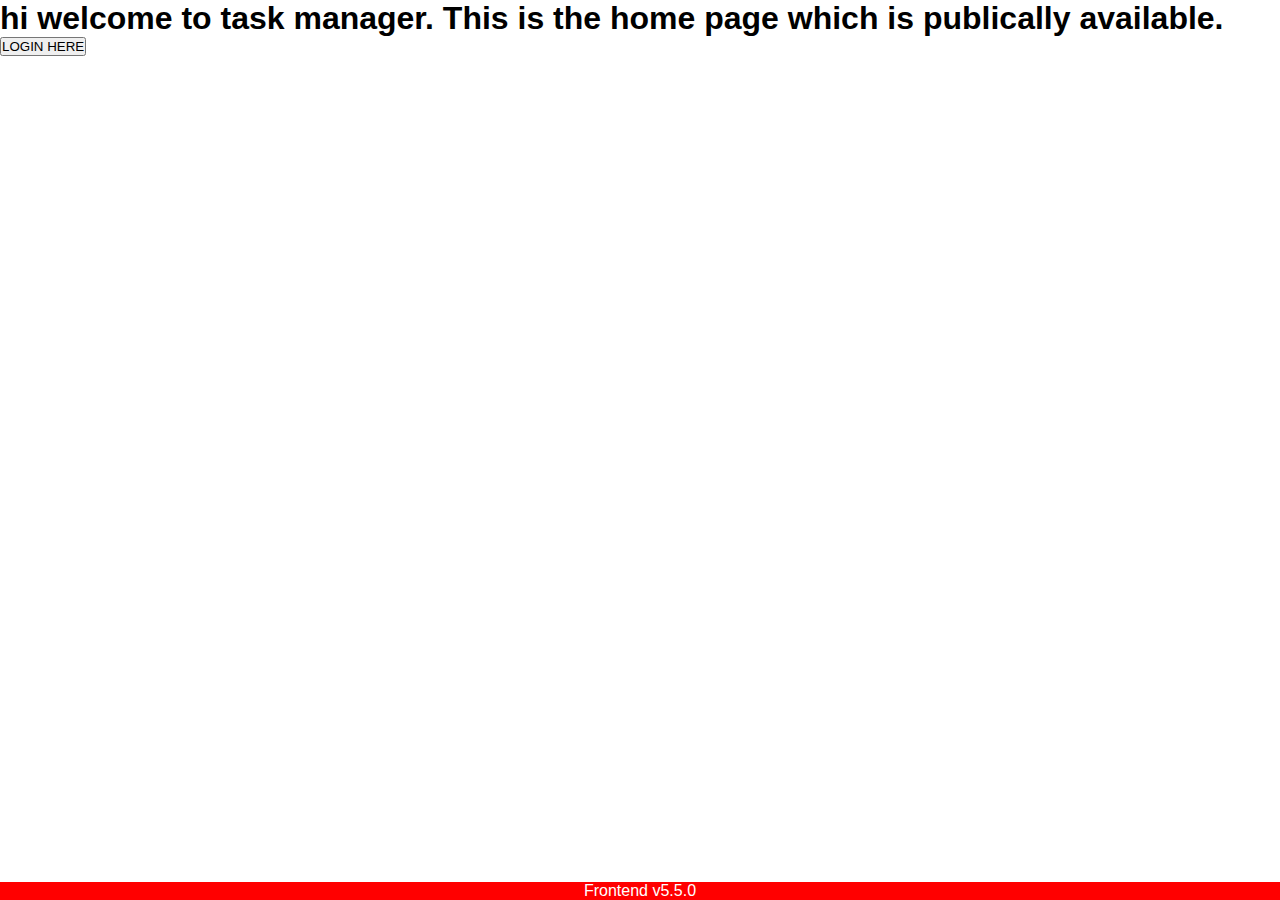
<file: index.html>
<!DOCTYPE html>
<html lang="en">
<head>
    <meta charset="UTF-8">
    <meta http-equiv="X-UA-Compatible" content="IE=edge">
    <meta name="viewport" content="width=device-width, initial-scale=1.0">
    <title>Document</title>
    <link rel="stylesheet" href="./assets/css/style.css">
        
</head>
<body>
    <h1>hi welcome to task manager. This is the home page which is publically available.</h1>
    
    <button id="loginTransfer">LOGIN HERE</button>


    <div class="footer">
        <p>Frontend v5.5.0</p>
      
      </div>

</body>
<script type="module">

import {api_id, env} from "./config.js"
const btn = document.getElementById("loginTransfer")
btn.addEventListener("click", ()=>{
console.log("clicked")
if (env == "dev"){
    window.location.replace("./success.html")
}
else{
    window.location.replace("https://proj-alpha-user-auth.auth.us-east-1.amazoncognito.com/login?client_id=525f77r61i371bsuvhipsfds3v&response_type=token&scope=aws.cognito.signin.user.admin+email+openid+profile&redirect_uri=https://d23i3p3jkzd48f.cloudfront.net/success.html")
}
})

</script>


</html>
</file>
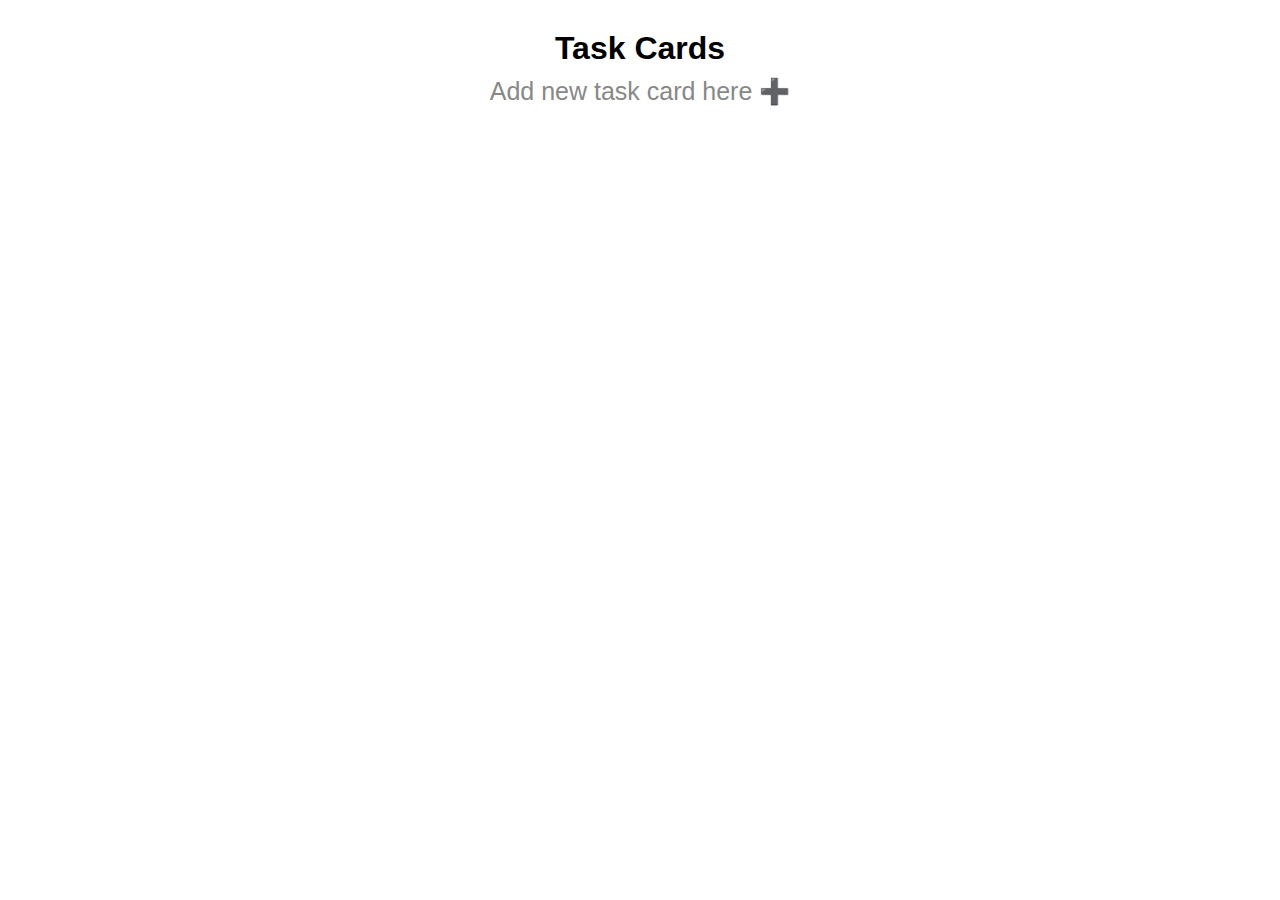
<file: task.html>
<!DOCTYPE html>
<html lang="en">
<head>
    <meta charset="UTF-8">
    <meta http-equiv="X-UA-Compatible" content="IE=edge">
    <meta name="viewport" content="width=device-width, initial-scale=1.0">
    <title>Document</title>
    <link rel="stylesheet" href="./assets/css/style.css">
    <script src="./assets/js/auth.js"></script>
    <script>
         const token = auth()
          if (!token){
            alert("OOOPS I don't think, you are authorized for this step !")
            window.location= "./"
          }
    </script>
</head>
<body>
    <div class="main-container">
        <div class="heading">
          <h1 class="heading__title">Task Cards</h1>
          <p class="heading__credits"><a class="heading__link"  href="./taskadd.html">Add new task card here ➕</a></p>
        </div>
        <div class="cards" id="cardsClassID">
        
        </div>
      </div>
</body>
<script>
              // deletion Script 

    function deleterFunc (t_id, api_id, env){
    let text = "Are sure about the deletion!\nEither OK or Cancel.";
    if (confirm(text) == true) {
      fetch(`https://${api_id}.execute-api.us-east-1.amazonaws.com/${env}/deleteTask/${t_id}`, {
        method: 'DELETE',
        headers: {
          "Authorization":token
        }
      })
      .then(()=>{
          location.reload()
      })
      .catch((err)=>{
          alert("Some error occured. Please Re-login..")
          location.reload()
      })
    }
    


}
    function seeMore(api_id, env, t_id){
      console.log(`https://${api_id}.execute-api.us-east-1.amazonaws.com/${env}/get/${t_id}`)
      fetch(`https://${api_id}.execute-api.us-east-1.amazonaws.com/${env}/get/${t_id}`, {
        
        headers: {
          "Authorization":token
        }
      })
      .then((d)=>{
         return d.json()
      })
      .then((dj => {
        console.log(dj)
        const resultBox = document.getElementById(`card-id-${t_id}`)

        const resultHTML = `
        <p class="card__apply">

         <p class="card__link">Description: ${JSON.stringify(dj.message.Item.task_description)}</p>
         <p class="card__link">ETA: ${JSON.stringify(dj.message.Item.task_other_info.task_eta)}</p>
         <p class="card__link">Priority: ${JSON.stringify(dj.message.Item.task_other_info.task_priority)}</p>
        </p>
        `
        resultBox.innerHTML = resultHTML
      }))
      .catch((err)=>{
          alert("Some error occured. Please Re-login..")
          location.reload()
      })
    }
    

</script>
<script type="module">

            //  get-all script stays here

    import {api_id, env} from "./config.js"


    let htmlcode = ``
    fetch(`https://${api_id}.execute-api.us-east-1.amazonaws.com/${env}/getall`, {
      headers: {
			'Authorization': token,
			
		},
    })           //api for the get request
  .then(response => response.json())
  .then(data => {
    console.log(data)
    var i = 0
    data.message.Items.forEach((task)=>{
        console.log(task)
        htmlcode += `
        <div class="card card-${i%5}" >
            <div ><b>api_version: </b>${env}: ${data.api_version}</i></div>
            <p class="card__exit" >
                <button onclick='deleterFunc("${task.task_id}", "${api_id}", "${env}")'> ❌ </button>
                </p>
            <h2 class="card__title">${task.task_name}</h2>
            
            <div id="card-id-${task.task_id}"> 
              <p class="card__apply">
              <a class="card__link" onclick="seeMore('${api_id}', '${env}', '${task.task_id}')">See more... <i class="fas fa-arrow-right"></i></a>
            </p>
              </div>
          </div>
        `
        i++
    })
    const cardsClass = document.getElementById("cardsClassID")
    cardsClass.innerHTML = htmlcode
  })
  .catch((err)=>{
          alert("Some error occured. Please Re-login..")
          location.reload()
      })
  



</script>
</html>
</file>
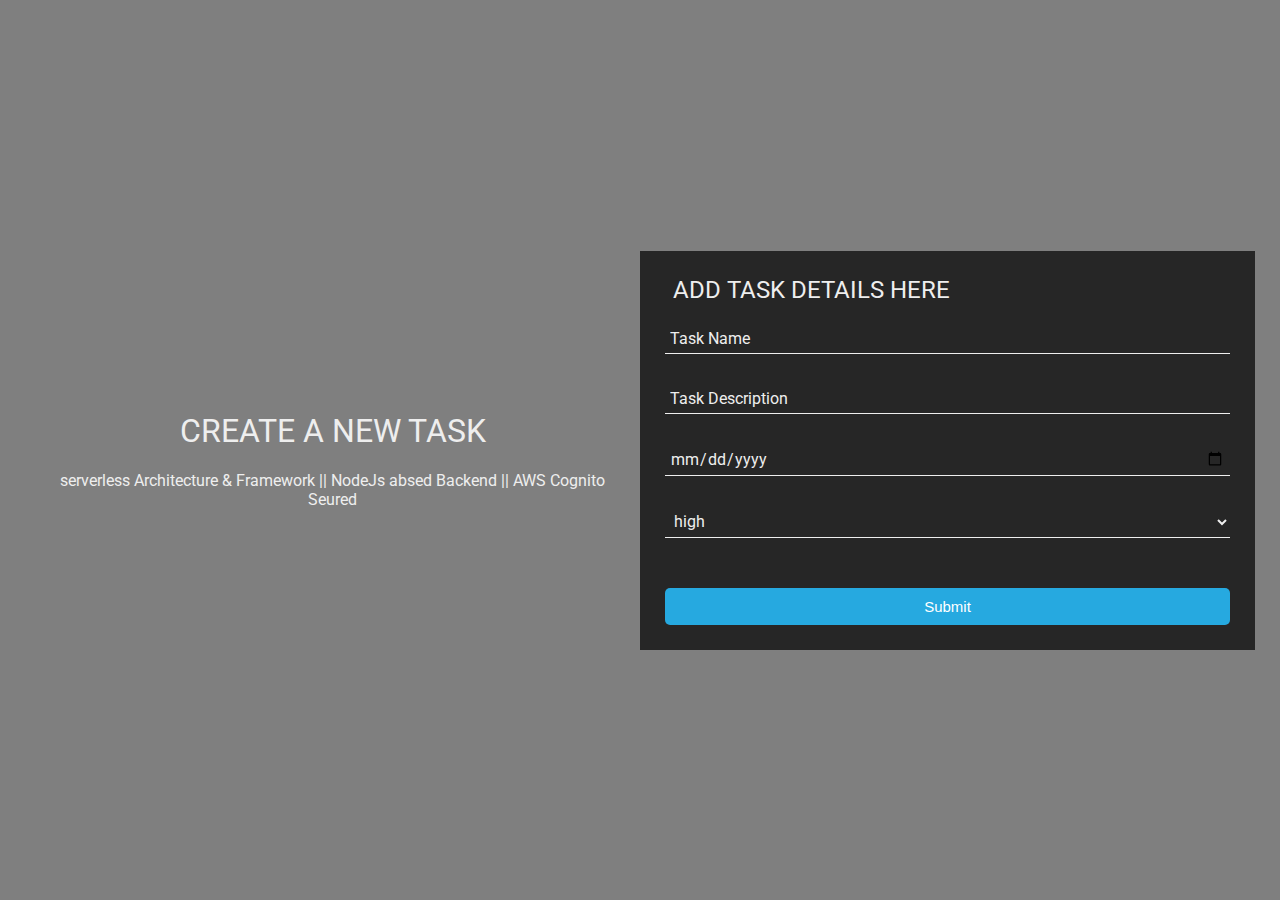
<file: taskadd.html>
<!DOCTYPE html>
<html>
  <head>
    <title>Task Creation form</title>
    <link rel="stylesheet" href="https://use.fontawesome.com/releases/v5.4.1/css/all.css" integrity="sha384-5sAR7xN1Nv6T6+dT2mhtzEpVJvfS3NScPQTrOxhwjIuvcA67KV2R5Jz6kr4abQsz" crossorigin="anonymous">
    <link href="https://fonts.googleapis.com/css?family=Roboto:300,400,500,700" rel="stylesheet">
    <style>
      html, body {
      min-height: 100%;
      }
      body, div, form, input, select, p { 
      padding: 0;
      margin: 0;
      outline: none;
      font-family: Roboto, Arial, sans-serif;
      font-size: 16px;
      color: #eee;
      }
      body {
      background: url("https://cdn.dribbble.com/users/500242/screenshots/7917992/spooky_ghost_v08.gif") no-repeat center;
      background-size: cover;
      }
      h1, h2 {
      text-transform: uppercase;
      font-weight: 400;
      }
      h2 {
      margin: 0 0 0 8px;
      }
      .main-block {
      display: flex;
      flex-direction: column;
      justify-content: center;
      align-items: center;
      height: 100%;
      padding: 25px;
      background: rgba(0, 0, 0, 0.5); 
      }
      .left-part, form {
      padding: 25px;
      }
      .left-part {
      text-align: center;
      }
      .fa-graduation-cap {
      font-size: 72px;
      }
      form {
      background: rgba(0, 0, 0, 0.7); 
      }
      .title {
      display: flex;
      align-items: center;
      margin-bottom: 20px;
      }
      .info {
      display: flex;
      flex-direction: column;
      }
      input, select {
      padding: 5px;
      margin-bottom: 30px;
      background: transparent;
      border: none;
      border-bottom: 1px solid #eee;
      }
      input::placeholder {
      color: #eee;
      }
      option:focus {
      border: none;
      }
      option {
      background: black; 
      border: none;
      }
      .checkbox input {
      margin: 0 10px 0 0;
      vertical-align: middle;
      }
      .checkbox a {
      color: #26a9e0;
      }
      .checkbox a:hover {
      color: #85d6de;
      }
      .btn-item, button {
      padding: 10px 5px;
      margin-top: 20px;
      border-radius: 5px; 
      border: none;
      background: #26a9e0; 
      text-decoration: none;
      font-size: 15px;
      font-weight: 400;
      color: #fff;
      }
      .btn-item {
      display: inline-block;
      margin: 20px 5px 0;
      }
      button {
      width: 100%;
      }
      button:hover, .btn-item:hover {
      background: #85d6de;
      }
      @media (min-width: 568px) {
      html, body {
      height: 100%;
      }
      .main-block {
      flex-direction: row;
      height: calc(100% - 50px);
      }
      .left-part, form {
      flex: 1;
      height: auto;
      }
      }
    </style>
    <script src="./assets/js/auth.js"></script>
    <script>
         const token = auth()
          if (!token){
            alert("OOOPS I don't think, you are authorized for this step !")
            window.location= "./"
          }
    </script>
  </head>
  <body>
    <div class="main-block">
      <div class="left-part">
        <i class="fas fa-graduation-cap"></i>
        <h1>Create a new task</h1>
        <p>serverless Architecture & Framework || NodeJs absed Backend || AWS Cognito Seured</p>
       
      </div>
      <form action="/" id="task_form">
        <div class="title">
          <i class="fas fa-pencil-alt"></i> 
          <h2>Add Task Details here</h2>
        </div>
        <div class="info">
          <input class="fname" type="text" id="task_name" placeholder="Task Name" required>
          <input type="text" id="task_description" placeholder="Task Description">
          <input type="text" id="task_author" placeholder="Task Author" value="ghost" hidden required>
          <input type="date" id="task_eta" placeholder="ETA">
          <select id="task_priority">
            <option value="no" selected>Priority</option>
            <option value="high" selected>high</option>
            <option value="extreme high">extreme high</option>
            <option value="medium">medium</option>
            <option value="low">low</option>
            <option value="extreme low">extreme low</option>

          </select>
        </div>
       
        <button type="submit" href="/">Submit</button>
      </form>
    </div>
  </body>
  <script type="module">
    import {api_id, env} from "./config.js"

    var form = document.getElementById("task_form")
    form.addEventListener("submit", (e)=>{
        e.preventDefault()
        console.log("task form submitting process is running....")
        var data = {
            task_name: document.getElementById("task_name").value,
            task_description: document.getElementById("task_description").value,
            task_author: document.getElementById("task_author").value,
            task_eta: document.getElementById("task_eta").value,
            task_priority: document.getElementById("task_priority").value

        }
        console.log("data check==> ", data)
        fetch(`https://${api_id}.execute-api.us-east-1.amazonaws.com/${env}/posttask`, {
        method: 'POST',
        headers: {
            'Accept': 'application/json',
            'Content-Type': 'application/json',
            'Authorization': token
        },
        body: JSON.stringify(data)
        }).then(res => res.json())
        .then(res => {
            console.log(res)
            var scr = document.getElementById("task_form").innerHTML = "<h2>"+res.message+"</h2> <h4> Redirecting you with in 5 seconds.....</h4>"

            setTimeout(()=>{
                document.location.href=`./task.html`
            }, 5000)

        })
        .catch((err)=>{
          alert("Do re-login...now...")
        })
            })
  </script>
</html>
</file>
<file: assets/css/style.css>
.footer {
    position: fixed;
    left: 0;
    bottom: 0;
    width: 100%;
    background-color: red;
    color: white;
    text-align: center;
  }

  * {
    margin: 0;
    padding: 0;
    box-sizing: border-box;
  }
  
  body {
    font-family: -apple-system, BlinkMacSystemFont, "Segoe UI", Roboto, Helvetica,
      Arial, sans-serif, "Apple Color Emoji", "Segoe UI Emoji", "Segoe UI Symbol";
  }
  
  .main-container {
    padding: 30px;
  }
  
  /* HEADING */
  
  .heading {
    text-align: center;
  }
  
  .heading__title {
    font-weight: 600;
  }
  
  .heading__credits {
    margin: 10px 0px;
    color: #888888;
    font-size: 25px;
    transition: all 0.5s;
  }
  
  .heading__link {
    text-decoration: none;
  }
  
  .heading__credits .heading__link {
    color: inherit;
  }
  
  /* CARDS */
  
  .cards {
    display: flex;
    flex-wrap: wrap;
    justify-content: space-between;
  }
  
  .card {
    margin: 20px;
    padding: 20px;
    width: 500px;
    min-height: 200px;
    display: grid;
    grid-template-rows: 20px 50px 1fr 50px;
    border-radius: 10px;
    box-shadow: 0px 6px 10px rgba(0, 0, 0, 0.25);
    transition: all 0.2s;
  }
  
  .card:hover {
    box-shadow: 0px 6px 10px rgba(0, 0, 0, 0.4);
    transform: scale(1.01);
  }
  
  .card__link,
  .card__exit,
  .card__icon {
    position: relative;
    text-decoration: none;
    color: rgba(255, 255, 255, 0.9);
  }
  
  .card__link::after {
    position: absolute;
    top: 25px;
    left: 0;
    content: "";
    width: 0%;
    height: 3px;
    background-color: rgba(255, 255, 255, 0.6);
    transition: all 0.5s;
  }
  
  .card__link:hover::after {
    width: 100%;
  }
  
  .card__exit {
    grid-row: 1/2;
    justify-self: end;
  }
  
  .card__icon {
    grid-row: 2/3;
    font-size: 30px;
  }
  
  .card__title {
    grid-row: 3/4;
    font-weight: 400;
    color: #ffffff;
  }
  
  .card__apply {
    grid-row: 4/5;
    align-self: center;
  }
  
  /* CARD BACKGROUNDS */
  
  .card-0 {
    background: radial-gradient(#f588d8, #c0a3e5);
  }
  .card-1 {
    background: radial-gradient(#1fe4f5, #3fbafe);
  }
  
  .card-2 {
    background: radial-gradient(#fbc1cc, #fa99b2);
  }
  
  .card-3 {
    background: radial-gradient(#76b2fe, #b69efe);
  }
  
  .card-4 {
    background: radial-gradient(#60efbc, #58d5c9);
  }
  
  
  
  /* RESPONSIVE */
  
  @media (max-width: 1600px) {
    .cards {
      justify-content: center;
    }
  }
</file>
